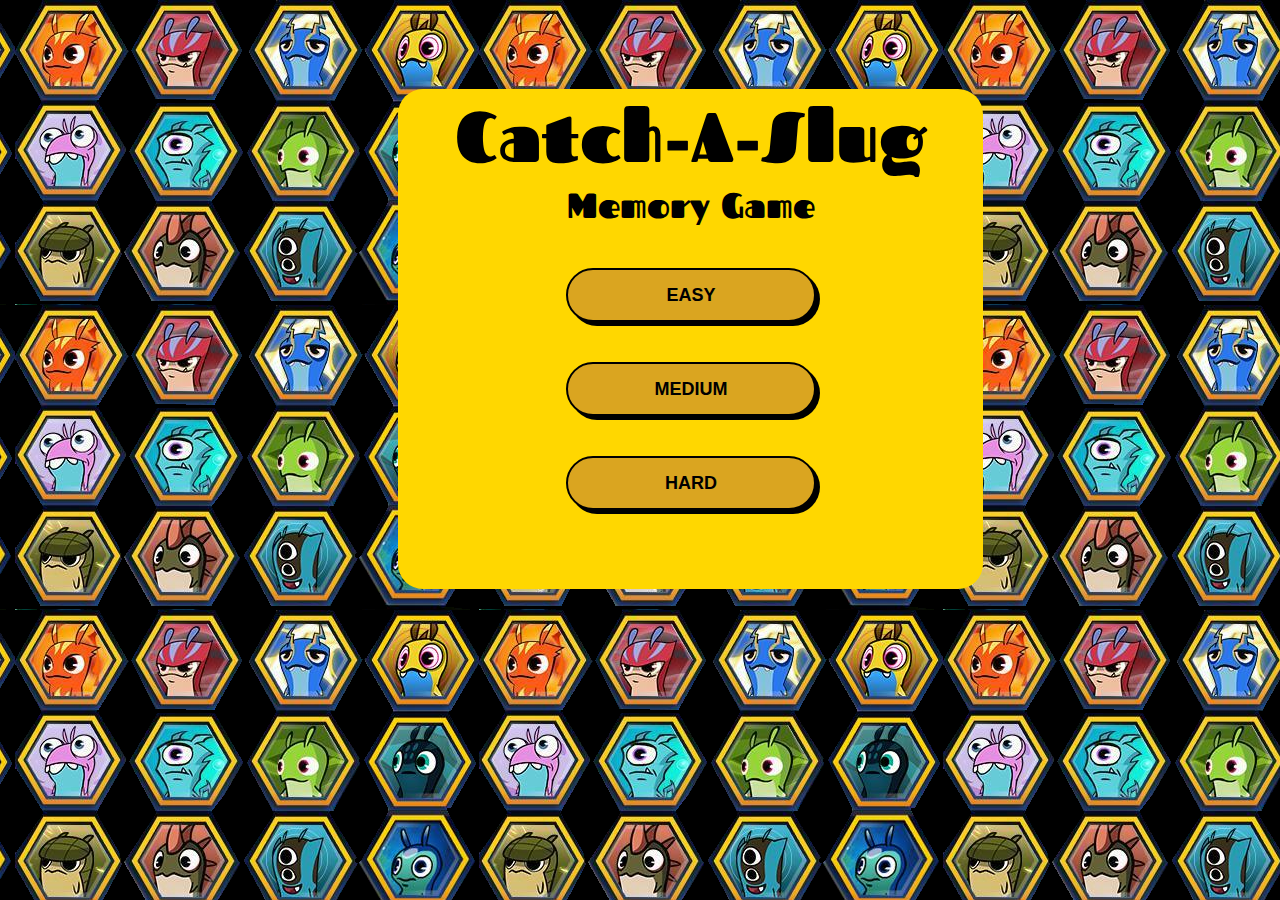
<file: index.html>
<!DOCTYPE html>
<html lang="en">
<head>
    <meta charset="UTF-8">
    <meta http-equiv="X-UA-Compatible" content="IE=edge">
    <meta name="viewport" content="width=device-width, initial-scale=1.0">
    <title>Catch-A-Slug</title>
    <link rel="stylesheet" href="style.css">
    <link href="https://fonts.googleapis.com/css2?family=Fascinate&display=swap" rel="stylesheet">
</head>
<body>
    <div class="head">
        <h1>Catch-A-Slug</h1>
        <h3>Memory Game</h3>
        <button class="button-74" role="button" onclick="location.href='game.html?value=1'">EASY</button>
        <button class="button-74" role="button" onclick="location.href='game.html?value=2'">MEDIUM</button>
        <button class="button-74" role="button" onclick="location.href='game.html?value=3'">HARD</button>
    </div>
</body>
</html>
</file>
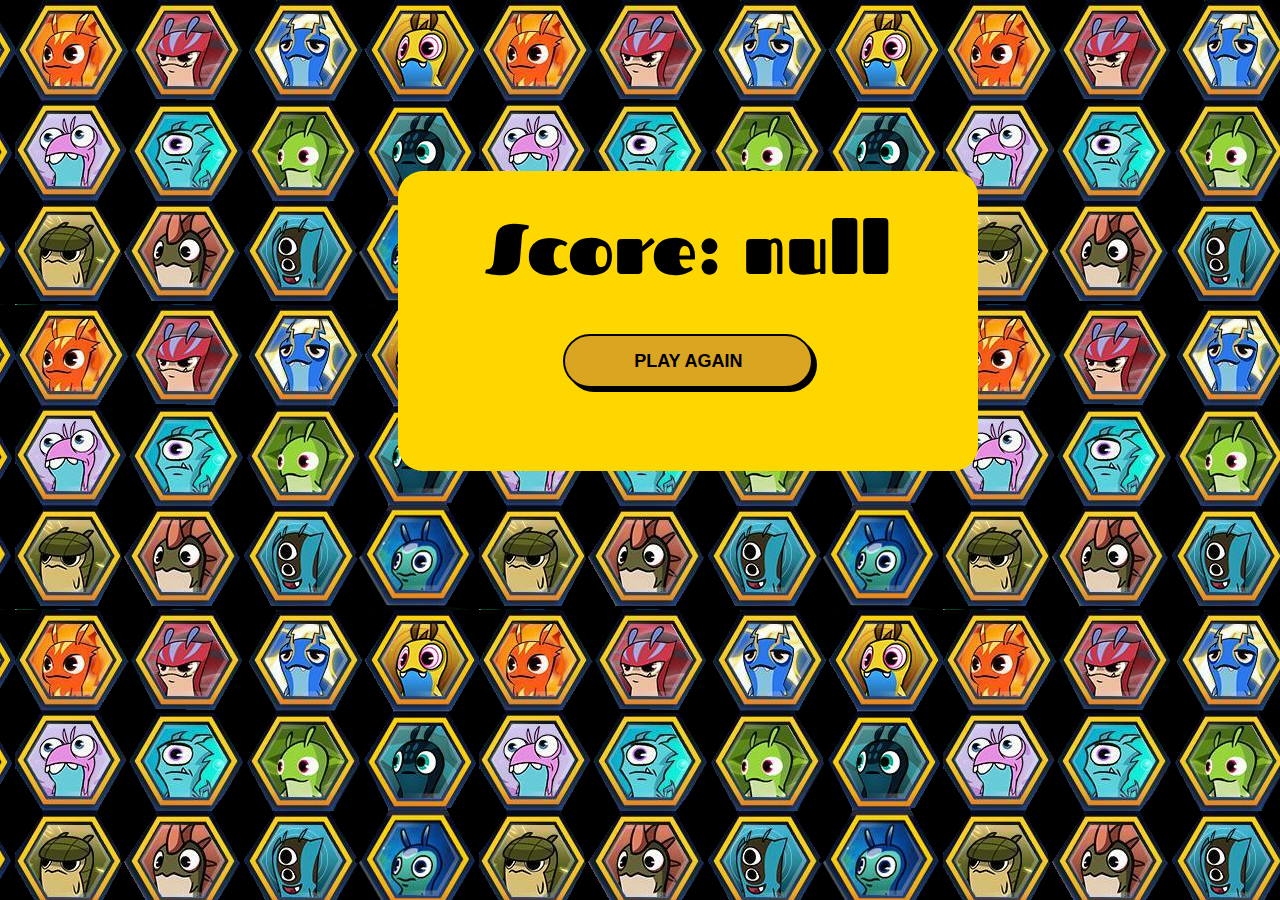
<file: score.html>
<!DOCTYPE html>
<html lang="en">
<head>
    <meta charset="UTF-8">
    <meta http-equiv="X-UA-Compatible" content="IE=edge">
    <meta name="viewport" content="width=device-width, initial-scale=1.0">
    <title>Catch-A-Slug</title>
    <link rel="stylesheet" href="style2.css">
    <link href="https://fonts.googleapis.com/css2?family=Fascinate&display=swap" rel="stylesheet">
</head>
<body>
    <div class="head">
        <h1 id="score"></h1>
        <button class="button-74" role="button" onclick="location.href='index.html'">PLAY AGAIN</button>
    </div>
</body>
<script>
    const urlParams = new URLSearchParams(window.location.search);
    const value = urlParams.get('sc');
    document.getElementById("score").innerHTML = `Score: ${value}`;
</script>
</html>
</file>
<file: style.css>
body{
    background: #000 url("./images/open.png");
    background-position-x: 15px;
}

h1{
    color: black;
    font-family: 'Fascinate', cursive;
    font-size: 70px;
    margin: 0 auto;
    text-align: center;
}

h3{
  color: black;
  font-family: 'Fascinate', cursive;
  font-size: 35px;
  margin: 0 auto;
  text-align: center;
}

.head{
    background-color: gold;
    border-radius: 25px;
    width: 585px;
    height: 500px;
    margin-left: 30.5%;
    margin-top: 6.35%;
    position: absolute;
    text-align: center;
}


.button-74 {
  background-color: goldenrod;
  border: 2px solid black;
  border-radius: 30px;
  box-shadow: black 4px 4px 0 0;
  color: black;
  cursor: pointer;
  display: flex;
  font-weight: 600;
  font-size: 18px;
  padding: 0 18px;
  line-height: 50px;
  text-align: center;
  text-decoration: none;
  user-select: none;
  -webkit-user-select: none;
  touch-action: manipulation;
  margin: auto;
  margin-top: 40px;
  width: 250px;
  justify-content: center;
}

.button-74:hover {
  background-color: gold;
}

.button-74:active {
  box-shadow: black 2px 2px 0 0;
  transform: translate(2px, 2px);
}

@media (min-width: 768px) {
  .button-74 {
    min-width: 120px;
    padding: 0 25px;
  }
}
</file>
<file: style2.css>
body{
    background: #000 url("./images/open.png");
    background-position-x: 15px;
}

h1{
    color: black;
    font-family: 'Fascinate', cursive;
    font-size: 70px;
    margin: 30px auto;
    text-align: center;
}

.head{
    background-color: gold;
    border-radius: 25px;
    width: 580px;
    height: 300px;
    margin-left: 30.5%;
    margin-top: 12.75%;
    position: absolute;
    text-align: center;
}


.button-74 {
  background-color: goldenrod;
  border: 2px solid black;
  border-radius: 30px;
  box-shadow: black 4px 4px 0 0;
  color: black;
  cursor: pointer;
  display: flex;
  font-weight: 600;
  font-size: 18px;
  padding: 0 18px;
  line-height: 50px;
  text-align: center;
  text-decoration: none;
  user-select: none;
  -webkit-user-select: none;
  touch-action: manipulation;
  margin: auto;
  margin-top: 40px;
  width: 250px;
  justify-content: center;
}

.button-74:hover {
  background-color: gold;
}

.button-74:active {
  box-shadow: black 2px 2px 0 0;
  transform: translate(2px, 2px);
}

@media (min-width: 768px) {
  .button-74 {
    min-width: 120px;
    padding: 0 25px;
  }
}
</file>
